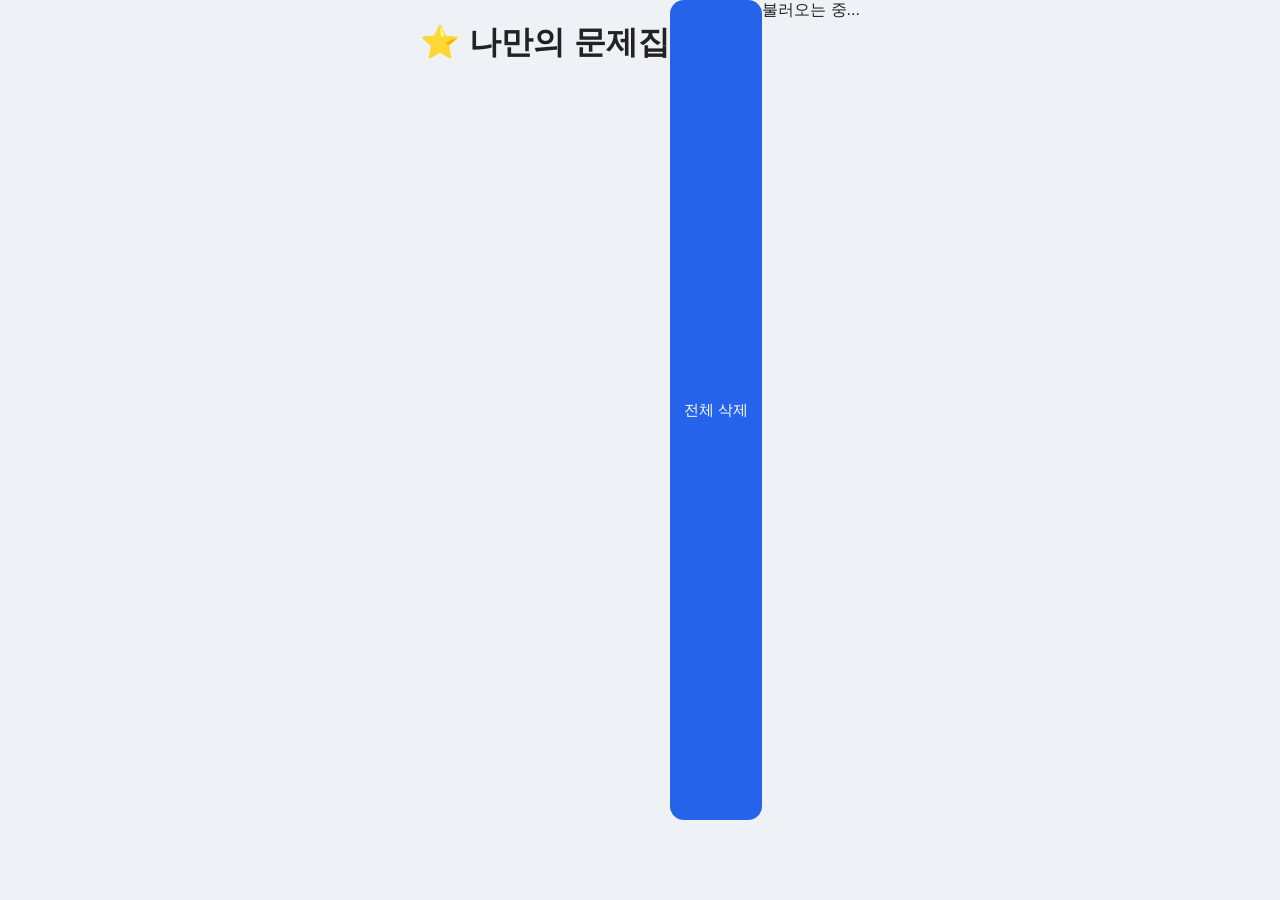
<file: frontend/bookmark.html>
<!DOCTYPE html>
<html lang="ko">

<head>

<meta charset="UTF-8">

<title>
AI 한국사 즐겨찾기
</title>


<link rel="stylesheet" href="style.css">

</head>


<body>


<h1>
⭐ 나만의 문제집
</h1>


<button onclick="clearBookmark()">

전체 삭제

</button>


<div id="bookmarkList">

불러오는 중...

</div>



<script src="bookmark.js"></script>


</body>

</html>
</file>
<file: frontend/style.css>
/* =====================================
AI 한국사 심화 퀴즈
Mobile App UI V3
===================================== */


/* 기본 설정 */

*{

box-sizing:border-box;

}



body{

margin:0;

padding:0;

font-family:

"Apple SD Gothic Neo",
"Malgun Gothic",
sans-serif;


background:#f4f7fb;

color:#222;


}





/* 앱 전체 */

.app-container{

width:100%;

max-width:480px;

margin:auto;

padding:15px;


}




/* =====================================
상단 헤더
===================================== */


.app-header{


background:

linear-gradient(
135deg,
#2563eb,
#1e40af
);


color:white;

padding:25px 20px;

border-radius:20px;

margin-bottom:20px;

box-shadow:

0 8px 20px rgba(0,0,0,.15);


}



.app-header h1{

margin:0;

font-size:28px;


}



.app-header p{

margin-top:8px;

opacity:.9;


}





/* =====================================
카드
===================================== */


.card{


background:white;

border-radius:20px;

padding:20px;

margin-bottom:15px;


box-shadow:

0 4px 12px rgba(0,0,0,.08);


}





/* 환영 카드 */


.welcome-card{


background:

linear-gradient(
135deg,
#ffffff,
#eef5ff
);


}



.welcome-card h2{


margin-top:0;


}





/* =====================================
통계
===================================== */


.stats{


display:grid;

grid-template-columns:
repeat(3,1fr);


gap:10px;


margin-top:20px;


}



.stats div{


background:white;

padding:12px 5px;

text-align:center;

border-radius:15px;


font-size:13px;


}



.stats span{


font-weight:bold;

color:#2563eb;


}





/* =====================================
메뉴 버튼 카드
===================================== */


.menu-grid{


display:grid;

grid-template-columns:

repeat(2,1fr);


gap:15px;


margin-bottom:20px;


}



.menu-card{


border:none;

background:white;


height:130px;


border-radius:20px;


box-shadow:

0 5px 15px rgba(0,0,0,.1);


cursor:pointer;


display:flex;

flex-direction:column;

align-items:center;

justify-content:center;


transition:.2s;


}



.menu-card:hover{


transform:translateY(-3px);


}




.menu-card div{


font-size:32px;

margin-bottom:10px;


}



.menu-card strong{


font-size:16px;


}



.menu-card span{


font-size:12px;

color:#777;

margin-top:5px;


}





/* =====================================
입력창
===================================== */


input,
select{


width:100%;


padding:14px;


border-radius:12px;


border:

1px solid #ddd;


font-size:15px;


margin-bottom:12px;


}





/* =====================================
버튼 기본
===================================== */


button{


border:none;


border-radius:14px;


padding:14px;


font-size:15px;


cursor:pointer;


background:#2563eb;


color:white;


}



button:hover{


opacity:.9;


}



.button-row{


display:flex;

gap:10px;


}



.button-row button{


flex:1;


}

/* =====================================
시험 설정
===================================== */


#settingMenu{


animation:

fadeIn .3s ease;


}



#settingMenu label{


display:block;


font-weight:bold;


margin-top:10px;


}





.primary-btn{


background:

linear-gradient(
135deg,
#2563eb,
#1d4ed8
);


font-weight:bold;


}





/* =====================================
전체 넓은 버튼
===================================== */


.wide-btn{


width:100%;


margin-bottom:15px;


background:white;


color:#2563eb;


border:

2px solid #2563eb;


font-weight:bold;


}





/* =====================================
카테고리 버튼
===================================== */


.category{


width:100%;


margin-bottom:10px;


background:#eff6ff;


color:#1e40af;


}





/* =====================================
퀴즈 화면
===================================== */


#quizScreen{


padding-bottom:30px;


}



.quiz-header{


background:

linear-gradient(
135deg,
#2563eb,
#1e3a8a
);


color:white;


padding:15px;


border-radius:15px;


margin-bottom:15px;


text-align:center;


}





#timer{


font-size:20px;


font-weight:bold;


}







/* =====================================
문제 번호
===================================== */


#questionNav{


display:flex;


flex-wrap:wrap;


gap:8px;


margin-bottom:15px;


}



.question-number{


width:35px;


height:35px;


border-radius:50%;


background:#e5e7eb;


display:flex;


align-items:center;


justify-content:center;


font-size:13px;


}



.question-number.active{


background:#2563eb;


color:white;


}



.question-number.correct{


background:#22c55e;


color:white;


}



.question-number.wrong{


background:#ef4444;


color:white;


}







/* =====================================
진행바
===================================== */


.progress-box{


height:10px;


background:#e5e7eb;


border-radius:20px;


overflow:hidden;


margin-bottom:20px;


}



#progressBar{


height:100%;


width:0%;


background:

linear-gradient(
90deg,
#2563eb,
#60a5fa
);


transition:.3s;


}








/* =====================================
문제 영역
===================================== */


#question{


font-size:20px;


line-height:1.6;


margin-bottom:20px;


}





#questionImage{


display:block;


margin:auto;


}





/* =====================================
보기 버튼
===================================== */


#choices{


display:flex;


flex-direction:column;


gap:12px;


}



.choice-btn{


background:white;


color:#222;


border:

2px solid #ddd;


text-align:left;


padding:16px;


border-radius:15px;


font-size:16px;


transition:.2s;


}



.choice-btn:hover{


border-color:#2563eb;


background:#eff6ff;


}





.choice-btn.selected{


background:#dbeafe;


border-color:#2563eb;


color:#1e40af;


font-weight:bold;


}





.choice-btn.correct{


background:#dcfce7;


border-color:#22c55e;


}





.choice-btn.wrong{


background:#fee2e2;


border-color:#ef4444;


}






/* =====================================
결과
===================================== */


#result{


font-size:16px;


line-height:1.6;


}



.result-card{


border-radius:15px;


padding:15px;


background:#f8fafc;


}





.score-box{


text-align:center;


font-size:30px;


font-weight:bold;


color:#2563eb;


}






/* =====================================
AI 분석 카드
===================================== */


#aiResultBox{


background:

linear-gradient(
135deg,
#eef2ff,
#ffffff
);


}



.ai-title{


color:#2563eb;


font-size:20px;


font-weight:bold;


}




.questionBox{


background:white;


padding:15px;


border-radius:15px;


margin-top:10px;


border-left:

5px solid #2563eb;


}



.questionBox li{


margin-bottom:5px;


}





/* =====================================
리포트
===================================== */


#reportCharts canvas{


width:100%!important;


max-height:260px;


margin-bottom:25px;


}





/* =====================================
애니메이션
===================================== */


@keyframes fadeIn{


from{


opacity:0;


transform:translateY(10px);


}


to{


opacity:1;


transform:none;


}


}
/* =====================================
로그인 화면
===================================== */


#loginBox{


background:white;


padding:20px;


border-radius:20px;


margin-bottom:20px;


box-shadow:

0 5px 15px rgba(0,0,0,.08);


}



#loginBox h3{


margin-top:0;


color:#2563eb;


}



#loginResult{


font-size:14px;


color:#666;


}





/* =====================================
메인 메뉴 구분선
===================================== */


hr{


border:none;


height:1px;


background:#e5e7eb;


margin:25px 0;


}





/* =====================================
학습 기록 리스트
===================================== */


.history-item{


background:white;


border-radius:15px;


padding:15px;


margin-bottom:10px;


box-shadow:

0 3px 10px rgba(0,0,0,.06);


}



.history-item strong{


color:#2563eb;


}






/* =====================================
취약 분석
===================================== */


#weakAnalysis p{


padding:12px;


background:#f8fafc;


border-radius:10px;


margin:8px 0;


}



.weak-high{


color:#dc2626;


font-weight:bold;


}



.weak-middle{


color:#f59e0b;


}



.weak-low{


color:#16a34a;


}







/* =====================================
즐겨찾기 / 오답
===================================== */


#bookmarkList,
#wrongNote,
#myHistory{


max-height:400px;


overflow-y:auto;


}




.list-item{


background:#f8fafc;


padding:12px;


border-radius:12px;


margin-bottom:8px;


}





/* =====================================
관리자 버튼
===================================== */


#adminBtn{


background:#111827;


color:white;


margin-top:20px;


}





/* =====================================
모바일 최적화
===================================== */


@media(max-width:480px){



body{


font-size:14px;


}



.app-container{


padding:10px;


}



.app-header{


padding:20px;


}



.app-header h1{


font-size:23px;


}



.menu-grid{


gap:10px;


}



.menu-card{


height:110px;


}



.menu-card div{


font-size:28px;


}



#question{


font-size:18px;


}



.choice-btn{


font-size:15px;


padding:14px;


}



}




/* =====================================
태블릿
===================================== */


@media(min-width:768px){



.app-container{


max-width:720px;


}



.menu-grid{


grid-template-columns:

repeat(3,1fr);


}


}




/* =====================================
스크롤바
===================================== */


::-webkit-scrollbar{


width:6px;


}



::-webkit-scrollbar-thumb{


background:#cbd5e1;


border-radius:10px;


}




/* =====================================
앱 느낌
===================================== */


.container{


max-width:480px;


margin:auto;


}



section{


animation:

fadeIn .25s ease;


}





/* =====================================
로딩 표시
===================================== */


.loading{


text-align:center;


padding:30px;


color:#64748b;


}



.loading::after{


content:"";


display:inline-block;


width:20px;


height:20px;


border:

3px solid #ddd;


border-top-color:#2563eb;


border-radius:50%;


animation:

spin 1s linear infinite;


}



@keyframes spin{


to{


transform:rotate(360deg);


}


}






/* =====================================
성공 / 실패 메시지
===================================== */


.success{


background:#dcfce7;


color:#166534;


padding:15px;


border-radius:12px;


}



.error{


background:#fee2e2;


color:#991b1b;


padding:15px;


border-radius:12px;


}






/* =====================================
PWA 모바일 앱 스타일
===================================== */


@media(max-width:480px){


button{


min-height:48px;


}


select,
input{


min-height:48px;


}



}
.choiceBtn{

background:white;

color:#222;

border:2px solid #ddd;

padding:16px;

border-radius:15px;

width:100%;

text-align:left;

margin-bottom:10px;

font-size:16px;

}


.choiceBtn:hover{

border-color:#2563eb;

background:#eff6ff;

}
/* ==========================================
   AI 한국사 Mobile App UI V4
   앱 한 화면 구조
========================================== */


/* 앱 배경 */

html,
body{

    margin:0;

    padding:0;

    width:100%;

    min-height:100%;

    background:#eef2f7;

}


/* 앱 컨테이너 */

.app-container{

    width:100%;

    max-width:480px;

    min-height:100vh;

    margin:auto;

    background:#f5f7fb;

    padding:

        0

        15px

        90px

        15px;

}


/* ==========================================
   상단 헤더
========================================== */

.app-header{

    position:sticky;

    top:0;

    z-index:100;

    margin:

        0

        -15px

        15px

        -15px;

    padding:

        18px

        20px;

    border-radius:

        0

        0

        22px

        22px;

    background:white;

    color:#111827;

    box-shadow:

        0 5px 18px
        rgba(15,23,42,.08);

    display:flex;

    align-items:center;

    justify-content:space-between;

}


.app-header h1{

    margin:0;

    color:#2563eb;

    font-size:22px;

}


.app-header p{

    margin:3px 0 0;

    color:#64748b;

    font-size:12px;

}



/* ==========================================
   메인 Hero
========================================== */

.hero-card{

    margin-bottom:15px;

    padding:25px 24px;

    border-radius:22px;

    color:white;

    background:

        linear-gradient(

            135deg,

            #2563eb,

            #4f46e5

        );

    box-shadow:

        0 10px 25px
        rgba(37,99,235,.20);

}


.hero-card h2{

    margin:0 0 10px;

    font-size:27px;

    line-height:1.3;

}


.hero-card p{

    margin:5px 0;

    opacity:.9;

    font-size:14px;

}



/* ==========================================
   통계
========================================== */

.stats{

    display:grid;

    grid-template-columns:

        repeat(3,1fr);

    gap:10px;

    margin-bottom:15px;

}


.stats div{

    min-height:78px;

    background:white;

    border:

        1px solid #e5e7eb;

    border-radius:17px;

    padding:13px 8px;

    text-align:center;

    box-shadow:

        0 3px 10px
        rgba(0,0,0,.04);

}


.stats small{

    display:block;

    color:#64748b;

    font-size:11px;

    margin-bottom:7px;

}


.stats strong{

    display:block;

    font-size:18px;

    color:#111827;

}



/* ==========================================
   기능 카드
========================================== */

.feature-card{

    width:100%;

    min-height:110px;

    margin-bottom:14px;

    padding:18px;

    display:flex;

    align-items:center;

    gap:15px;

    border:

        1px solid #e5e7eb;

    border-radius:20px;

    background:white;

    color:#111827;

    text-align:left;

    box-shadow:

        0 4px 13px
        rgba(0,0,0,.06);

}


.feature-card:hover{

    transform:none;

    opacity:1;

}


.feature-icon{

    width:55px;

    height:55px;

    flex:none;

    display:flex;

    align-items:center;

    justify-content:center;

    border-radius:17px;

    background:#eff6ff;

    font-size:29px;

}


.feature-content{

    flex:1;

}


.feature-content strong{

    display:block;

    font-size:19px;

    margin-bottom:6px;

}


.feature-content span{

    display:block;

    color:#64748b;

    font-size:13px;

    line-height:1.5;

}


.feature-card > b{

    color:#94a3b8;

    font-size:27px;

}


.ai-card{

    border-left:

        5px solid #6366f1;

}


.exam-card{

    border-left:

        5px solid #2563eb;

}


.study-card{

    border-left:

        5px solid #10b981;

}



/* ==========================================
   리스트 메뉴
========================================== */

.menu-list{

    display:flex;

    flex-direction:column;

    gap:10px;

    margin-bottom:15px;

}


.list-menu{

    width:100%;

    min-height:72px;

    display:flex;

    align-items:center;

    gap:14px;

    padding:14px 16px;

    background:white;

    color:#111827;

    border:

        1px solid #e5e7eb;

    border-radius:17px;

    text-align:left;

    box-shadow:

        0 3px 10px
        rgba(0,0,0,.04);

}


.list-menu > span{

    width:42px;

    height:42px;

    display:flex;

    align-items:center;

    justify-content:center;

    border-radius:13px;

    background:#f1f5f9;

    font-size:22px;

}


.list-menu div{

    flex:1;

}


.list-menu strong{

    display:block;

    font-size:15px;

    margin-bottom:3px;

}


.list-menu small{

    color:#94a3b8;

    font-size:11px;

}


.list-menu > b{

    color:#94a3b8;

    font-size:22px;

}



/* ==========================================
   카드
========================================== */

.card{

    background:white;

    border-radius:20px;

    padding:18px;

    margin-bottom:15px;

    border:

        1px solid #e5e7eb;

    box-shadow:

        0 4px 12px
        rgba(0,0,0,.05);

}



/* ==========================================
   퀴즈 화면
========================================== */

#quizScreen{

    min-height:calc(100vh - 20px);

    padding-bottom:100px;

}


.quiz-header{

    position:sticky;

    top:0;

    z-index:50;

    padding:15px;

    margin-bottom:15px;

    border-radius:18px;

    background:

        linear-gradient(

            135deg,

            #2563eb,

            #1e40af

        );

    color:white;

    box-shadow:

        0 6px 15px
        rgba(37,99,235,.20);

}


#progress{

    text-align:center;

}


#progress #timer{

    font-size:20px;

    font-weight:bold;

    margin-bottom:5px;

}



/* ==========================================
   문제 번호
========================================== */

.question-nav{

    display:flex;

    gap:6px;

    overflow-x:auto;

    padding:3px 0 12px;

}


.question-number{

    flex:none;

    width:34px;

    height:34px;

    border-radius:50%;

    display:flex;

    align-items:center;

    justify-content:center;

    background:#e2e8f0;

    color:#475569;

}


.question-number.active{

    background:#2563eb;

    color:white;

}



/* ==========================================
   문제 카드
========================================== */

.question-card{

    background:white;

    padding:20px;

    border-radius:20px;

    margin-bottom:15px;

    border:

        1px solid #e5e7eb;

    box-shadow:

        0 4px 12px
        rgba(0,0,0,.05);

}


.question-label{

    display:inline-block;

    margin-bottom:10px;

    padding:5px 9px;

    border-radius:8px;

    background:#eff6ff;

    color:#2563eb;

    font-size:10px;

    font-weight:bold;

}


#question{

    margin:0;

    font-size:20px;

    line-height:1.65;

    color:#111827;

}



/* ==========================================
   보기
========================================== */

#choices{

    display:flex;

    flex-direction:column;

    gap:10px;

}


#choices .choiceBtn{

    width:100%;

    min-height:58px;

    margin:0;

    padding:15px;

    border:

        2px solid #e2e8f0;

    border-radius:16px;

    background:white;

    color:#1e293b;

    text-align:left;

    font-size:15px;

    line-height:1.4;

}


#choices .choiceBtn:hover{

    border-color:#2563eb;

    background:#eff6ff;

}



/* ==========================================
   퀴즈 버튼
========================================== */

.quiz-buttons{

    margin-top:15px;

}


.quiz-buttons button{

    margin-bottom:8px;

}


.secondary-btn{

    background:#64748b;

}


.submit-btn{

    width:100%;

    background:#111827;

    font-weight:bold;

}



/* ==========================================
   하단 네비게이션
========================================== */

.bottom-nav{

    position:fixed;

    left:50%;

    bottom:0;

    transform:translateX(-50%);

    width:100%;

    max-width:480px;

    height:70px;

    z-index:999;

    display:grid;

    grid-template-columns:

        repeat(4,1fr);

    background:

        rgba(255,255,255,.96);

    border-top:

        1px solid #e2e8f0;

    box-shadow:

        0 -5px 20px
        rgba(0,0,0,.08);

    backdrop-filter:blur(10px);

}


.nav-btn{

    height:70px;

    padding:5px;

    border:none;

    border-radius:0;

    background:transparent;

    color:#94a3b8;

    display:flex;

    flex-direction:column;

    align-items:center;

    justify-content:center;

    gap:3px;

}


.nav-btn span{

    font-size:21px;

    line-height:1;

}


.nav-btn small{

    font-size:10px;

}


.nav-btn.active{

    color:#2563eb;

    background:#eff6ff;

}



/* ==========================================
   AI 결과
========================================== */

.result-container{

    margin-bottom:15px;

}


#aiResultBox{

    border-radius:18px;

    padding:15px;

}



/* ==========================================
   리포트
========================================== */

.report-container{

    margin-top:15px;

}


#reportCharts{

    margin-bottom:20px;

}


#reportCharts canvas{

    width:100%!important;

    max-height:230px;

    margin-bottom:20px;

}



/* ==========================================
   모바일
========================================== */

@media(max-width:480px){

    .app-container{

        padding-left:10px;

        padding-right:10px;

    }


    .app-header{

        margin-left:-10px;

        margin-right:-10px;

    }


    .hero-card h2{

        font-size:25px;

    }


    #question{

        font-size:18px;

    }

}



/* ==========================================
   PC에서도 스마트폰 앱처럼
========================================== */

@media(min-width:481px){

    body{

        padding-bottom:20px;

    }


    .app-container{

        margin-top:20px;

        border-radius:25px;

        box-shadow:

            0 0 40px
            rgba(0,0,0,.08);

    }

}
/* =====================================
 MOBILE APP V4
 한 화면 View 전환 구조
===================================== */

html,
body{

    margin:0;
    padding:0;

    width:100%;
    height:100%;

    background:#eef2f7;

    overflow:hidden;
}


body{

    font-family:
    "Apple SD Gothic Neo",
    "Malgun Gothic",
    sans-serif;

}


/* 앱 */

.mobile-app{

    width:100%;
    max-width:480px;

    height:100dvh;

    margin:0 auto;

    background:#f5f7fb;

    position:relative;

    overflow:hidden;

}


/* 상단 */

.mobile-header{

    height:62px;

    background:white;

    display:flex;

    align-items:center;

    justify-content:space-between;

    padding:0 18px;

    position:relative;

    z-index:100;

    box-shadow:
    0 4px 15px rgba(0,0,0,.08);

}


.header-title{

    font-size:22px;

    font-weight:800;

    color:#111827;

}


.header-title span{

    color:#2563eb;

}


.header-login-btn{

    width:42px;
    height:42px;

    padding:0;

    border-radius:14px;

    background:#f3f4f6;

    color:#374151;

    font-size:20px;

}


/* 콘텐츠 */

.app-content{

    height:
    calc(100dvh - 62px - 70px);

    overflow-y:auto;

    overflow-x:hidden;

    padding:18px;

    padding-bottom:30px;

    scroll-behavior:smooth;

}


.app-content::-webkit-scrollbar{

    display:none;

}


/* 화면 */

.app-view{

    display:none;

    animation:
    mobileFade .25s ease;

}


.app-view.active-view{

    display:block;

}


@keyframes mobileFade{

    from{

        opacity:0;

        transform:translateY(8px);

    }

    to{

        opacity:1;

        transform:none;

    }

}


/* HERO */

.hero-card{

    min-height:150px;

    padding:25px;

    border-radius:24px;

    color:white;

    background:
    linear-gradient(
        135deg,
        #2563eb,
        #4f46e5
    );

    box-shadow:
    0 10px 25px
    rgba(37,99,235,.22);

    margin-bottom:15px;

}


.hero-card h1{

    margin:0 0 8px;

    font-size:27px;

    line-height:1.25;

}


.hero-card p{

    margin:0 0 4px;

    font-size:15px;

}


.hero-card small{

    opacity:.9;

}


/* 오늘의 학습 */

.today-card{

    display:grid;

    grid-template-columns:
    1fr 1fr;

    gap:10px;

    margin-bottom:15px;

}


.today-item{

    background:white;

    border:1px solid #e5e7eb;

    border-radius:18px;

    padding:16px;

}


.today-item span{

    display:block;

    color:#6b7280;

    font-size:13px;

    margin-bottom:6px;

}


.today-item strong{

    font-size:22px;

    color:#111827;

}


/* 메뉴 */

.home-action{

    width:100%;

    min-height:125px;

    display:flex;

    align-items:center;

    gap:15px;

    text-align:left;

    background:white;

    color:#111827;

    border:1px solid #e5e7eb;

    border-radius:20px;

    padding:20px;

    margin-bottom:14px;

    box-shadow:
    0 5px 15px
    rgba(0,0,0,.06);

}


.home-action:active{

    transform:scale(.98);

}


.action-icon{

    font-size:34px;

    min-width:45px;

}


.action-text{

    flex:1;

}


.action-text strong{

    display:block;

    font-size:20px;

    margin-bottom:7px;

}


.action-text span{

    display:block;

    color:#64748b;

    font-size:14px;

    line-height:1.5;

}


.home-action > b{

    font-size:30px;

    color:#94a3b8;

}


/* AI 버튼 */

.ai-action{

    border-left:
    5px solid #6366f1;

}


/* 제목 */

.view-title{

    margin-bottom:18px;

}


.view-title h2{

    margin:5px 0 5px;

    font-size:27px;

}


.view-title p{

    margin:0;

    color:#64748b;

}


/* 큰 메뉴 */

.large-menu-btn{

    width:100%;

    display:flex;

    align-items:center;

    gap:15px;

    background:white;

    color:#111827;

    border:1px solid #e5e7eb;

    border-radius:18px;

    padding:18px;

    margin-bottom:12px;

    text-align:left;

}


.large-menu-btn > span{

    font-size:30px;

}


.large-menu-btn div{

    flex:1;

}


.large-menu-btn strong{

    display:block;

    font-size:17px;

}


.large-menu-btn small{

    display:block;

    color:#64748b;

    margin-top:5px;

}


/* 시대 버튼 */

.period-grid{

    display:grid;

    grid-template-columns:
    repeat(2,1fr);

    gap:10px;

}


.period-grid .category{

    margin:0;

    min-height:55px;

}


/* AI */

.ai-main-card{

    background:
    linear-gradient(
        135deg,
        #eef2ff,
        #ffffff
    );

    border-radius:24px;

    padding:25px;

    text-align:center;

    border:1px solid #e0e7ff;

    margin-bottom:15px;

}


.ai-face{

    font-size:55px;

    margin-bottom:10px;

}


.ai-main-card h2{

    margin:5px 0 10px;

}


.ai-main-card p{

    color:#64748b;

    line-height:1.6;

}


.ai-main-card button{

    width:100%;

    background:
    linear-gradient(
        135deg,
        #4f46e5,
        #2563eb
    );

    font-weight:bold;

}


/* 리포트 */

#reportCharts{

    padding:18px;

}


#reportCharts canvas{

    max-height:220px;

    margin-bottom:20px;

}


/* 퀴즈 */

#quizScreen{

    position:fixed;

    inset:0;

    z-index:500;

    background:#f5f7fb;

    overflow-y:auto;

    padding:15px;

}


.quiz-card{

    background:white;

    border-radius:20px;

    padding:20px;

    margin-top:15px;

    box-shadow:
    0 5px 15px
    rgba(0,0,0,.06);

}


.quiz-buttons{

    display:flex;

    flex-wrap:wrap;

    gap:8px;

    margin-top:15px;

}


.quiz-buttons button{

    flex:1;

    min-width:100px;

}


/* 선택지 */

.choiceBtn{

    width:100%;

    min-height:58px;

    background:white;

    color:#111827;

    border:2px solid #e5e7eb;

    border-radius:15px;

    padding:14px;

    margin-bottom:10px;

    text-align:left;

    font-size:16px;

}


.choiceBtn:hover{

    border-color:#2563eb;

    background:#eff6ff;

}


/* 하단 메뉴 */

.bottom-nav{

    position:fixed;

    bottom:0;

    left:50%;

    transform:translateX(-50%);

    width:100%;

    max-width:480px;

    height:70px;

    background:
    rgba(255,255,255,.97);

    border-top:
    1px solid #e5e7eb;

    display:flex;

    align-items:center;

    justify-content:space-around;

    z-index:400;

    padding-bottom:
    env(safe-area-inset-bottom);

}


.bottom-nav button{

    flex:1;

    height:70px;

    padding:5px;

    background:transparent;

    color:#64748b;

    border-radius:0;

    display:flex;

    flex-direction:column;

    align-items:center;

    justify-content:center;

    gap:3px;

}


.bottom-nav button span{

    font-size:23px;

}


.bottom-nav button small{

    font-size:11px;

}


.bottom-nav button:active{

    background:#eff6ff;

    color:#2563eb;

}


/* 로그인 */

.login-panel{

    position:relative;

    z-index:200;

}


.login-panel .card{

    margin-bottom:15px;

}


/* 모바일 */

@media(max-width:480px){

    .mobile-app{

        max-width:none;

    }

    .bottom-nav{

        max-width:none;

    }

}


/* 큰 화면에서도 휴대폰 형태 */

@media(min-width:481px){

    body{

        display:flex;

        justify-content:center;

    }

    .mobile-app{

        box-shadow:
        0 0 40px rgba(0,0,0,.12);

    }

}
/* =====================================
   모바일 앱 하단 메뉴
===================================== */

.bottom-nav{

    position:fixed;

    left:50%;

    bottom:0;

    transform:translateX(-50%);

    width:100%;

    max-width:480px;

    height:68px;

    background:#ffffff;

    border-top:1px solid #e5e7eb;

    display:flex;

    z-index:5000;

    box-shadow:
        0 -4px 15px rgba(0,0,0,.08);

}


.bottom-nav-item{

    flex:1;

    border:0;

    background:transparent;

    color:#64748b;

    padding:6px 0;

    border-radius:0;

    display:flex;

    flex-direction:column;

    align-items:center;

    justify-content:center;

    gap:3px;

}


.bottom-nav-item span{

    font-size:22px;

    line-height:1;

}


.bottom-nav-item small{

    font-size:11px;

}


.bottom-nav-item.active{

    color:#2563eb;

    font-weight:bold;

}


.bottom-nav-item.active span{

    transform:scale(1.08);

}


/* 하단 메뉴가 콘텐츠를 가리지 않도록 */

.app-content{

    padding-bottom:85px;

}


/* 화면 전환 */

.app-view{

    display:none;

}


.app-view.active-view{

    display:block;

    animation:appFade .2s ease;

}


@keyframes appFade{

    from{

        opacity:0;

        transform:translateX(8px);

    }

    to{

        opacity:1;

        transform:translateX(0);

    }

}
/* =====================================
   모바일 홈 UI
===================================== */

.mobile-header{

    display:flex;

    justify-content:space-between;

    align-items:center;

    padding:8px 4px 20px;

}


.app-title{

    font-size:24px;

    font-weight:800;

    color:#111827;

}


.app-subtitle{

    margin-top:4px;

    color:#64748b;

    font-size:13px;

}


.header-icon{

    width:45px;

    height:45px;

    border-radius:50%;

    background:#eff6ff;

    display:flex;

    align-items:center;

    justify-content:center;

    font-size:23px;

}


/* 환영 카드 */

.welcome-card{

    min-height:150px;

    padding:24px;

    border-radius:24px;

    background:
        linear-gradient(
            135deg,
            #2563eb,
            #1d4ed8
        );

    color:white;

    box-shadow:
        0 10px 25px
        rgba(37,99,235,.25);

}


.welcome-small{

    font-size:11px;

    letter-spacing:1px;

    opacity:.8;

}


.welcome-card h2{

    margin:10px 0 8px;

    font-size:22px;

}


.welcome-card p{

    margin:0;

    line-height:1.6;

    font-size:14px;

    opacity:.9;

}


/* 섹션 제목 */

.section-title{

    display:flex;

    align-items:end;

    justify-content:space-between;

    margin:24px 3px 12px;

}


.section-title strong{

    font-size:18px;

}


.section-title span{

    font-size:12px;

    color:#94a3b8;

}


/* 메인 학습 카드 */

.main-study-card{

    display:flex;

    align-items:center;

    gap:13px;

    background:white;

    padding:17px;

    border-radius:20px;

    box-shadow:
        0 5px 15px
        rgba(0,0,0,.07);

}


.study-icon{

    width:48px;

    height:48px;

    border-radius:15px;

    background:#eff6ff;

    display:flex;

    align-items:center;

    justify-content:center;

    font-size:24px;

}


.study-info{

    flex:1;

    display:flex;

    flex-direction:column;

    gap:5px;

}


.study-info strong{

    font-size:15px;

}


.study-info span{

    color:#94a3b8;

    font-size:12px;

}


.arrow-btn{

    padding:10px 15px;

    border-radius:11px;

    font-size:13px;

    font-weight:bold;

}


/* 메뉴 카드 */

.menu-grid{

    margin-top:15px;

}


.menu-card{

    height:120px;

}


.menu-icon{

    width:48px;

    height:48px;

    border-radius:15px;

    display:flex;

    align-items:center;

    justify-content:center;

    font-size:24px;

}


.menu-icon.ai{

    background:#eef2ff;

}


.menu-icon.study{

    background:#eff6ff;

}


.menu-icon.wrong{

    background:#fff7ed;

}


.menu-icon.bookmark{

    background:#fefce8;

}


/* 관리 메뉴 */

.management-list{

    background:white;

    border-radius:20px;

    overflow:hidden;

    box-shadow:
        0 4px 12px
        rgba(0,0,0,.06);

}


.management-item{

    width:100%;

    min-height:68px;

    padding:10px 15px;

    background:white;

    color:#222;

    border-radius:0;

    border-bottom:
        1px solid #f1f5f9;

    display:flex;

    align-items:center;

    text-align:left;

}


.management-item:last-child{

    border-bottom:0;

}


.management-icon{

    width:40px;

    height:40px;

    display:flex;

    align-items:center;

    justify-content:center;

    font-size:21px;

}


.management-text{

    flex:1;

    margin-left:10px;

    display:flex;

    flex-direction:column;

    gap:3px;

}


.management-text strong{

    font-size:14px;

}


.management-text small{

    font-size:11px;

    color:#94a3b8;

}


.management-arrow{

    font-size:25px;

    color:#cbd5e1;

}
/* =====================================
   모바일 앱형 QUIZ 화면
===================================== */

#quizScreen {
    width: 100%;
    animation: fadeIn .25s ease;
}


/* 시험 상단 */

.quiz-header {

    background:
        linear-gradient(
            135deg,
            #2563eb,
            #1e40af
        );

    color: white;

    border-radius: 18px;

    padding: 15px;

    margin-bottom: 12px;

    box-shadow:
        0 5px 15px rgba(37,99,235,.20);

    text-align: center;

}


/* 진행 정보 */

#progress {

    font-size: 14px;

    margin-bottom: 6px;

}


/* 타이머 */

#timer {

    font-size: 20px;

    font-weight: 700;

}


/* 문제 번호 */

#questionNav {

    display: flex;

    gap: 6px;

    overflow-x: auto;

    padding: 5px 2px 10px;

    scrollbar-width: none;

}

#questionNav::-webkit-scrollbar {

    display: none;

}


/* 진행률 */

.progress-box {

    height: 7px;

    background: #e5e7eb;

    border-radius: 10px;

    overflow: hidden;

    margin-bottom: 15px;

}

#progressBar {

    height: 100%;

    width: 0%;

    background:
        linear-gradient(
            90deg,
            #2563eb,
            #60a5fa
        );

    transition: width .3s ease;

}


/* 문제 카드 */

.quiz-card {

    background: #ffffff;

    border-radius: 20px;

    padding: 18px;

    box-shadow:
        0 4px 15px rgba(0,0,0,.08);

    margin-bottom: 12px;

}


/* 문제 */

#question {

    font-size: 19px;

    line-height: 1.55;

    margin:

        0

        0

        18px

        0;

    word-break: keep-all;

}


/* 보기 */

#choices {

    display: flex;

    flex-direction: column;

    gap: 10px;

}


/* 기존 choiceBtn과 연결 */

#choices .choiceBtn {

    width: 100%;

    min-height: 54px;

    background: #ffffff;

    color: #222;

    border: 2px solid #e2e8f0;

    border-radius: 14px;

    padding: 13px 14px;

    text-align: left;

    font-size: 15px;

    line-height: 1.4;

    transition: .15s;

}


/* 선택 */

#choices .choiceBtn:hover {

    border-color: #2563eb;

    background: #eff6ff;

}


/* 결과 */

#result {

    margin-top: 15px;

    line-height: 1.6;

}


/* 하단 버튼 */

.quiz-buttons {

    display: flex;

    flex-direction: column;

    gap: 10px;

}


/* 이전 / 다음 */

.quiz-nav-row {

    display: flex;

    gap: 10px;

}


.quiz-nav-row button {

    flex: 1;

    min-height: 50px;

}


/* 제출 */

#submitBtn {

    width: 100%;

    background:
        linear-gradient(
            135deg,
            #16a34a,
            #15803d
        );

    font-weight: bold;

}


/* 즐겨찾기 */

#bookmarkBtn {

    width: 100%;

    background: #f59e0b;

}


/* 모바일 */

@media(max-width:480px) {

    .quiz-card {

        padding: 15px;

        border-radius: 17px;

    }

    #question {

        font-size: 18px;

    }

    #choices .choiceBtn {

        font-size: 15px;

        min-height: 52px;

        padding: 12px;

    }

}
/* =====================================
   모바일 앱 화면
===================================== */

#mainMenu,
#settingMenu,
#categoryMenu,
#quizScreen,
#reportBox,
#weakAnalysis,
#myHistory,
#bookmarkList,
#wrongNote,
#aiResultBox {

    animation: appFade .2s ease;

}


@keyframes appFade {

    from {

        opacity:0;
        transform:translateX(12px);

    }

    to {

        opacity:1;
        transform:translateX(0);

    }

}


/* 홈 버튼 */

.home-btn {

    width:100%;

    background:#f1f5f9;

    color:#334155;

    border:1px solid #e2e8f0;

    margin-bottom:12px;

}


/* 모바일 화면 */

@media(max-width:480px){

    body {

        background:#f4f7fb;

    }


    .container {

        width:100%;

        max-width:480px;

        min-height:100vh;

        margin:0 auto;

        padding:10px;

    }


    #mainMenu {

        min-height:calc(100vh - 20px);

    }


    #quizScreen {

        min-height:calc(100vh - 20px);

    }

}
/* =====================================
   하단 앱 네비게이션
===================================== */

.bottom-nav {

    position:fixed;

    left:50%;

    bottom:0;

    transform:translateX(-50%);

    width:100%;

    max-width:480px;

    height:70px;

    background:rgba(255,255,255,.96);

    backdrop-filter:blur(12px);

    border-top:1px solid #e5e7eb;

    display:flex;

    justify-content:space-around;

    align-items:center;

    z-index:5000;

    box-shadow:
        0 -4px 15px rgba(0,0,0,.08);

}


.nav-item {

    flex:1;

    height:100%;

    border:0;

    border-radius:0;

    background:transparent;

    color:#64748b;

    display:flex;

    flex-direction:column;

    justify-content:center;

    align-items:center;

    gap:4px;

    font-size:12px;

    padding:5px;

}


.nav-icon {

    font-size:22px;

    line-height:1;

}


.nav-item.active {

    color:#2563eb;

    font-weight:bold;

}


.nav-item.active .nav-icon {

    transform:scale(1.08);

}


.nav-item:hover {

    background:#f8fafc;

    opacity:1;

}


/* =====================================
   하단 메뉴 공간 확보
===================================== */

body {

    padding-bottom:80px;

}


.container {

    padding-bottom:90px;

}


/* =====================================
   PC에서도 앱 형태 유지
===================================== */

@media(min-width:481px){

    .bottom-nav {

        border-radius:18px 18px 0 0;

    }

}


/* =====================================
   작은 휴대폰
===================================== */

@media(max-width:360px){

    .bottom-nav {

        height:64px;

    }


    .nav-icon {

        font-size:19px;

    }


    .nav-item {

        font-size:11px;

    }

}
</file>
